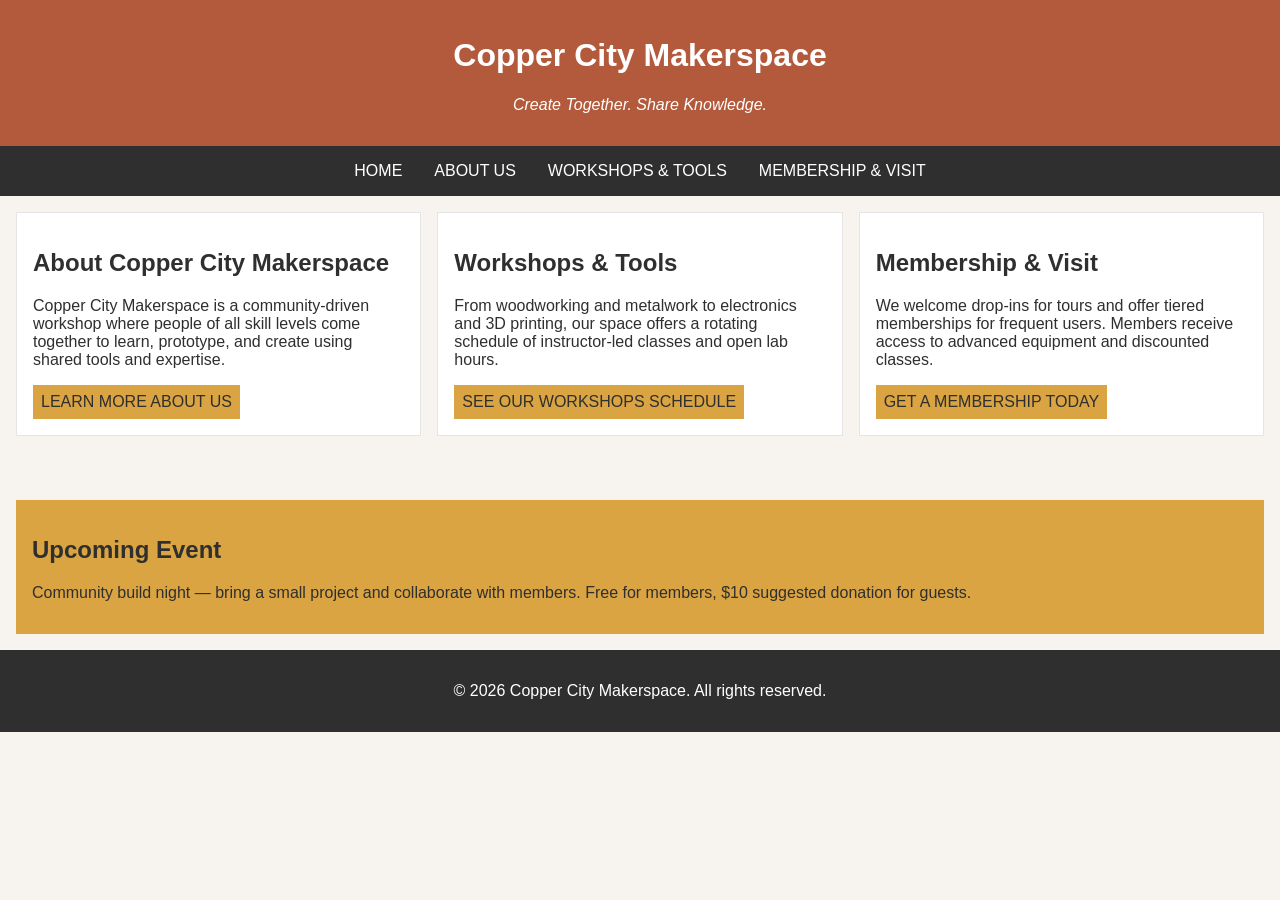
<file: index.html>
<!DOCTYPE html>
<html lang="en">
<head>
    <meta charset="UTF-8">
    <meta name="viewport" content="width=device-width, initial-scale=1.0">
    <link rel="stylesheet" href="styles.css">
    <title>Copper City Makerspace</title>
</head>
<body>
    <header>
        <h1>Copper City Makerspace</h1>
        <p>Create Together. Share Knowledge.</p>
    </header>
    <nav>
        <ul>
            <li><a href="index.html">Home</a></li>
            <li><a href="about.html">About Us</a></li>
            <li><a href="workshops.html">Workshops & Tools</a></li>
            <li><a href="memberships.html">Membership & Visit</a></li>
        </ul>
    </nav>
    <main class="card-row">
        <section id="about">
            <h2>About Copper City Makerspace</h2>
            <p>Copper City Makerspace is a community-driven workshop where people of all skill levels come together to learn, prototype, and create using shared tools and expertise.</p>
            <a href="about.html">Learn more About Us</a>
        </section>
        <section id="workshops">
            <h2>Workshops & Tools</h2>
            <p>From woodworking and metalwork to electronics and 3D printing, our space offers a rotating schedule of instructor-led classes and open lab hours.</p>
            <a href="workshops.html">See our Workshops Schedule</a>
        </section>
        <section id="memberships">
            <h2>Membership & Visit</h2>
            <p>We welcome drop-ins for tours and offer tiered memberships for frequent users. Members receive access to advanced equipment and discounted classes.</p>
            <a href="memberships.html">Get a Membership Today</a>
        </section>
    </main>
    <aside>
        <h2>Upcoming Event</h2>
        <p>Community build night — bring a small project and collaborate with members. Free for members, $10 suggested donation for guests.</p>
    </aside>
    <footer>
        <p>&copy; 2026 Copper City Makerspace. All rights reserved.</p>
    </footer>
</body>
</html>
</file>
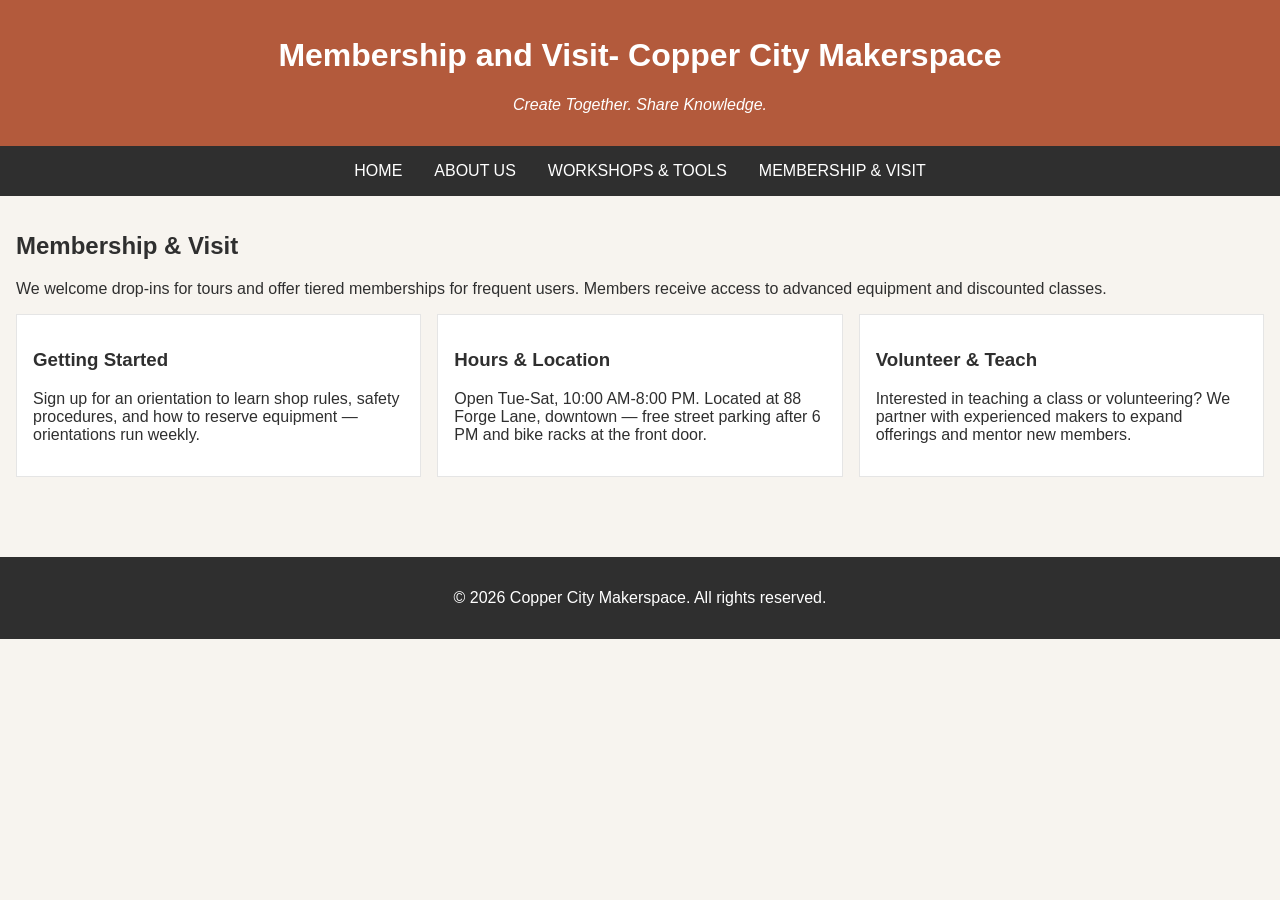
<file: memberships.html>
<!DOCTYPE html>
<html lang="en">
<head>
    <meta charset="UTF-8">
    <meta name="viewport" content="width=device-width, initial-scale=1.0">
    <link rel="stylesheet" href="styles.css">
    <title>Memberships- Copper City Makerspace</title>
</head>
<body>
    <header>
        <h1>Membership and Visit- Copper City Makerspace</h1>
        <p>Create Together. Share Knowledge.</p>
    </header>
    <nav>
        <ul>
            <li><a href="index.html">Home</a></li>
            <li><a href="about.html">About Us</a></li>
            <li><a href="workshops.html">Workshops & Tools</a></li>
            <li><a href="memberships.html">Membership & Visit</a></li>
        </ul>
    </nav>
    <main>
        <section id="memberships">
            <h2>Membership & Visit</h2>
            <p>We welcome drop-ins for tours and offer tiered memberships for frequent users. Members receive access to advanced equipment and discounted classes.</p>
            <div class="card-row"> 
                <section>
                    <h3>Getting Started</h3>
                    <p>Sign up for an orientation to learn shop rules, safety procedures, and how to reserve equipment — orientations run weekly.</p>
                </section>
                <section>
                    <h3>Hours & Location</h3>
                    <p>Open Tue-Sat, 10:00 AM-8:00 PM. Located at 88 Forge Lane, downtown — free street parking after 6 PM and bike racks at the front door.</p>
                </section>
                <section>
                    <h3>Volunteer & Teach</h3>
                    <p>Interested in teaching a class or volunteering? We partner with experienced makers to expand offerings and mentor new members.</p>
                </section>
            </div>
        </section>
    </main>
    <footer>
        <p>&copy; 2026 Copper City Makerspace. All rights reserved.</p>
    </footer>
</body>
</html>
</file>
<file: styles.css>
/* =====  CSS by Christina Carrasquilla, updated by John Siggers =====  */

/* ===== Color Palette 

Copper:#B35A3C
Charcoal:#2F2F2F
Light Background:#F7F4EF
Card Background:#FFFFFF
Soft Gold:#D9A441
Border:#E5E5E5

===== */

/* ===== GLOBAL (Base) Styles ===== */

body {
    font-family: Arial, sans-serif;
    margin: 0;
    background-color: #F7F4EF;
    color: #2F2F2F;
    display: grid;
    grid-template-columns: 1fr;
}

header {
    background-color: #B35A3C;
    color: white;
    text-align: center;
    padding: 1rem;
}

header img {
    margin-top: 0.5rem;
}
header p {
    font-style:italic;
}
nav {
    background-color: #2F2F2F;
    padding:.5rem;
}

nav ul {
    list-style: none;
    margin: 0;
    padding: 0;
}

nav a {
    color: white;
    text-decoration: none;
    padding: 0.5rem;
    display: inline-block;
    text-transform:uppercase;
}

nav a:hover {
    background-color: #B35A3C;
}

main {
    padding: 1rem;
}

main a {
    background-color: #D9A441;
    color: #2F2F2F;
    text-decoration: none;
    padding: 0.5rem;
    display: inline-block;
    text-transform:uppercase;
}

main a:hover {
    background-color: #B35A3C;
    color: white;
}


section {
    margin-bottom: 2rem;
}

.card-row section {
    background-color: white;
    border: 1px solid #E5E5E5;
    padding: 1rem;
}

img {
    display: block;
    margin-top: 0.5rem;
    max-width: 100%;
}

aside {
    background-color: #D9A441;
    padding: 1rem;
    margin: 1rem;
}

footer {
    background-color: #2F2F2F;
    color: white;
    text-align: center;
    padding: 1rem;
}

/* ========= MEDIA QUERY (MEDIUM) === */
@media screen and (min-width: 817px){
    nav ul {
        display: flex;
        justify-content: center;
        gap: 1rem;
}

    .card-row {
        display: flex;
        gap: 1rem;
    }

    .card-row section {
        width: 30%;
    }

}
</file>
